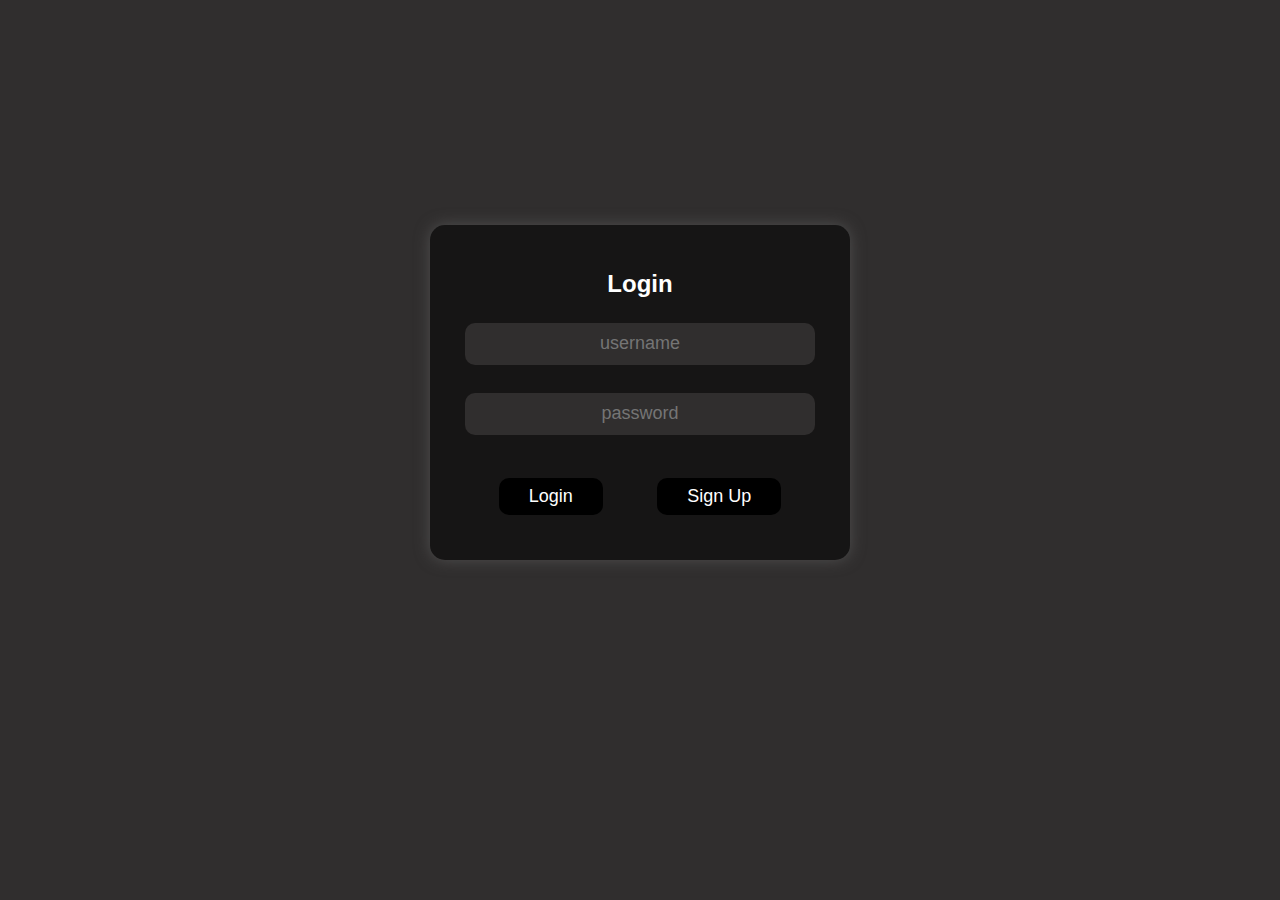
<file: login.html>
<!DOCTYPE html>
<html lang="en">
<head>
    <meta charset="UTF-8">
    <meta http-equiv="X-UA-Compatible" content="IE=edge">
    <meta name="viewport" content="width=device-width, initial-scale=1.0">
    <title>Login Form</title>
    <link rel="stylesheet" href="login.css">
   
</head>
<body>
    
    <div class="container">
        <h2>Login</h2>
        <form action="">
            <input type="text" name="username" id="username" placeholder="username"><br>
            <input type="password" name="pass" id="pass" placeholder="password"><br>
           <div class="btns">
            <button type="submit">Login</button>
            <a href="./registration.html"><button type="button" id="sign-up">Sign Up</button></a>
           </div>
            
        </form>
    </div>
</body>
</html>
</file>
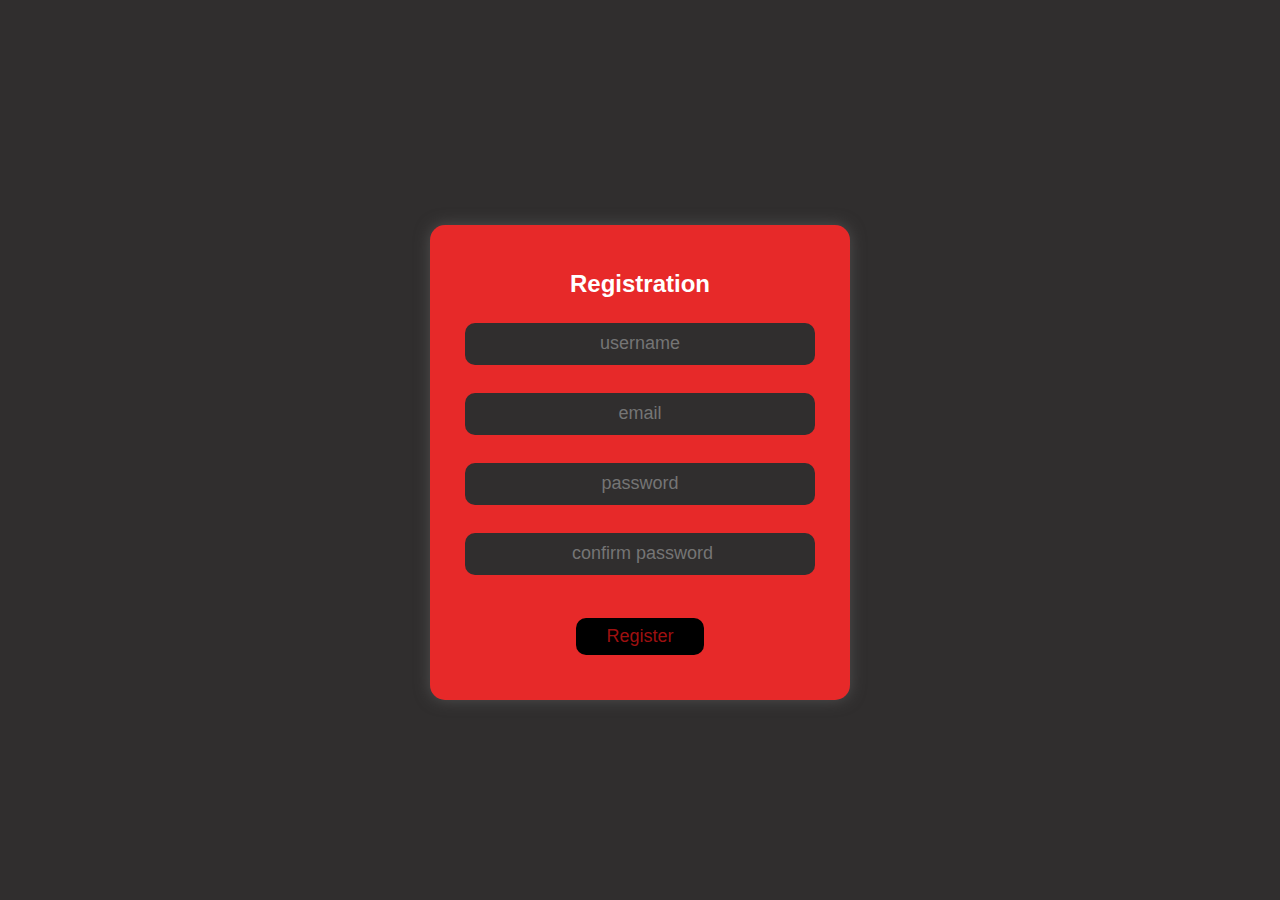
<file: registration.html>
<!DOCTYPE html>
<html lang="en">

<head>
    <meta charset="UTF-8">
    <meta http-equiv="X-UA-Compatible" content="IE=edge">
    <meta name="viewport" content="width=device-width, initial-scale=1.0">
    <title>Registration Form</title>
    <link rel="stylesheet" href="registration.css">
    <a href="registration.css"></a>
  </head>

<body>

    <div class="container">
        <h2>Registration</h2>
        <form action="">
            <input type="text" name="username" id="username" placeholder="username"><br>
            <input type="email" name="email" id="email" placeholder="email"><br>
            <input type="password" name="pass" id="pass" placeholder="password"><br>
            <input type="password" name="confirm-pass" id="confirm-pass" placeholder=" confirm password"><br>

            <div class="btns">
                <button type="submit">Register</button>
            </div>

        </form>
    </div>

    
</body>

</html>
</file>
<file: login.css>
body{
    padding: 0;
    margin: 0;
    font-family: Arial, Helvetica, sans-serif;
    background-color: rgb(48, 46, 46);
    color: white;
    padding-top: 25vh;
    
}
.container{
    width: 400px;
    display: flex;
    flex-direction: column;
    margin: auto;
    align-items: center;
    background-color: rgb(22, 21, 21);
    border-radius: 15px;
    padding: 25px 10px;
    box-shadow: 0 0 15px rgb(80, 79, 79);
}
form{
    display: flex;
    flex-direction: column;
    width: 90%;
    
}
input{
    height: 40px;
    border-radius: 10px;
    border: none;
    outline: none;
    margin: 5px ;
    text-align: center;
    font-size: 18px;
    color: white;
    background-color: rgb(48, 46, 46);

}
.btns{
    margin: 15px auto;
}
button{
    background-color: rgb(0, 0, 0);
    color: white;
    border: none;
    padding: 8px 30px;
    border-radius: 10px;
    font-size: 18px;
    cursor: pointer;
    margin: 5px 25px;
}
button:hover{
    background-color: tomato;
}
</file>
<file: registration.css>
body {
    padding: 0;
    margin: 0;
    font-family: Arial, Helvetica, sans-serif;
    background-color: rgb(48, 46, 46);
    color: white;
    padding-top: 25vh;
}

.container {
    width: 400px;
    display: flex;
    flex-direction: column;
    margin: auto;
    align-items: center;
    background-color: rgb(231, 41, 41);
    border-radius: 15px;
    padding: 25px 10px;
    box-shadow: 0 0 15px rgb(80, 79, 79);
}

form {
    display: flex;
    flex-direction: column;
    width: 90%;
}

input {
    height: 40px;
    border-radius: 10px;
    border: none;
    outline: none;
    margin: 5px;
    text-align: center;
    font-size: 18px;
    color: white;
    background-color: rgb(48, 46, 46);
}

.btns {
    margin: 15px auto;
}

button {
    background-color: rgb(0, 0, 0);
    color: rgb(158, 16, 16);
    border: none;
    padding: 8px 30px;
    border-radius: 10px;
    font-size: 18px;
    cursor: pointer;
    margin: 5px 25px;
}

button:hover {
    background-color: tomato;
}

p {
    color: red;
    text-align: center;
    display: none;
}
</file>
